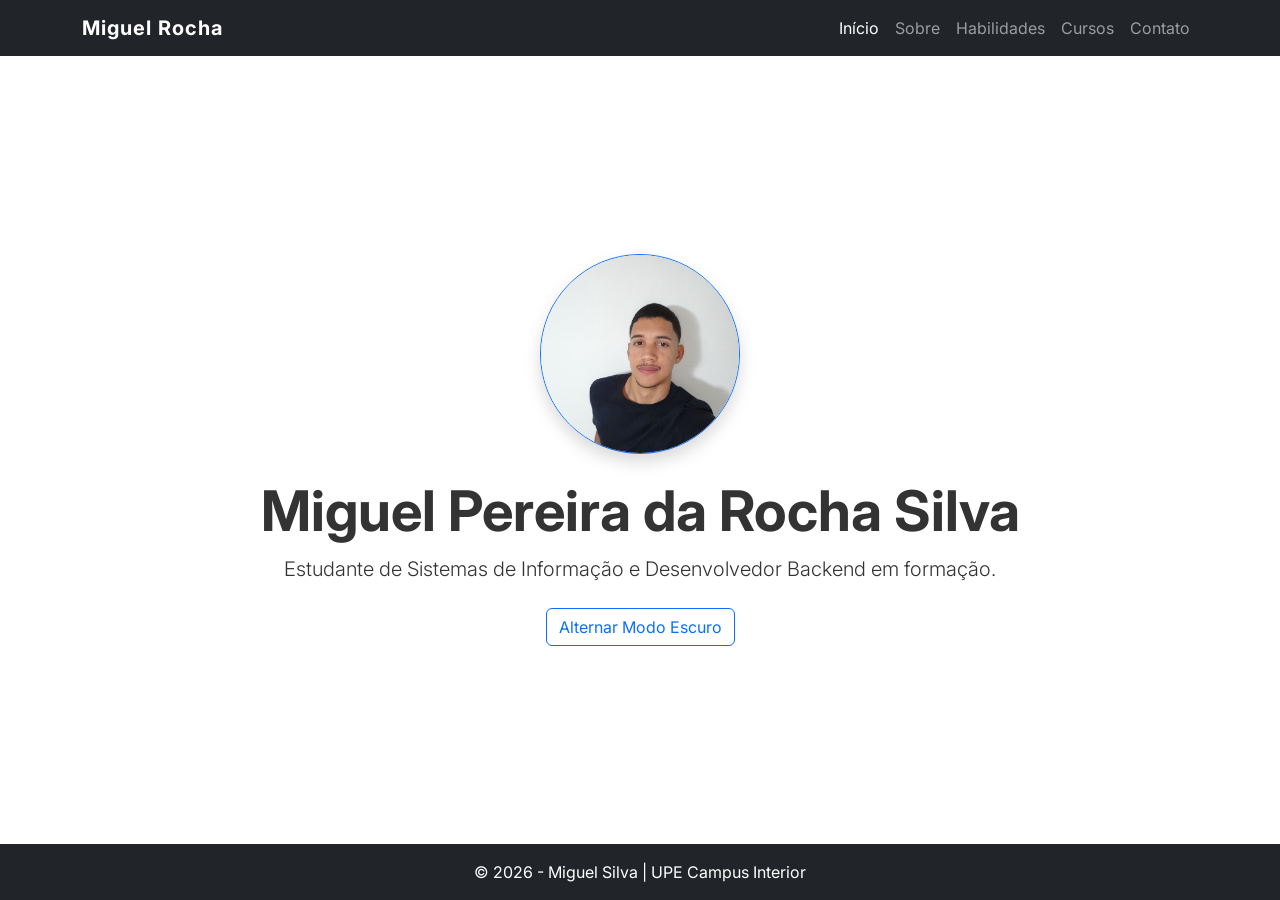
<file: index.html>
<!DOCTYPE html>
<html lang="pt-br">
<head>
    <meta charset="UTF-8">
    <meta name="viewport" content="width=device-width, initial-scale=1.0">
    <title>Portfólio | Miguel Silva</title>
    <link href="https://cdn.jsdelivr.net/npm/bootstrap@5.3.0/dist/css/bootstrap.min.css" rel="stylesheet">
    <link rel="stylesheet" href="style.css">
    <link href="https://fonts.googleapis.com/css2?family=Inter:wght@400;700&display=swap" rel="stylesheet">
</head>
<body class="d-flex flex-column min-vh-100">
    <header>
        <nav class="navbar navbar-expand-lg navbar-dark bg-dark">
            <div class="container">
                <a class="navbar-brand" href="index.html">Miguel Rocha</a>
                <button class="navbar-toggler" type="button" id="menu-toggle">
                    <span class="navbar-toggler-icon"></span>
                </button>
                <div class="collapse navbar-collapse" id="navbarNav">
                    <ul class="navbar-nav ms-auto">
                        <li class="nav-item"><a class="nav-link active" href="index.html">Início</a></li>
                        <li class="nav-item"><a class="nav-link" href="sobre.html">Sobre</a></li>
                        <li class="nav-item"><a class="nav-link" href="habilidades.html">Habilidades</a></li>
                        <li class="nav-item"><a class="nav-link" href="cursos.html">Cursos</a></li>
                        <li class="nav-item"><a class="nav-link" href="contato.html">Contato</a></li>
                    </ul>
                </div>
            </div>
        </nav>
    </header>

    <main class="container my-auto text-center">
        <section class="py-5">
            <img src="foto-miguel.jpg" alt="Foto de perfil de Miguel Silva" class="rounded-circle mb-4 border border-primary shadow" style="width: 200px; height: 200px; object-fit: cover;">
            <h1 class="display-4 fw-bold">Miguel Pereira da Rocha Silva</h1>
            <p class="lead">Estudante de Sistemas de Informação e Desenvolvedor Backend em formação.</p>
            <div class="mt-4">
                <button id="btn-tema" class="btn btn-outline-primary">Alternar Modo Escuro</button>
            </div>
        </section>
    </main>

    <footer class="bg-dark text-white text-center py-3">
        <p class="mb-0">&copy; 2026 - Miguel Silva | UPE Campus Interior</p>
    </footer>

    <script src="script.js"></script>
</body>
</html>
</file>
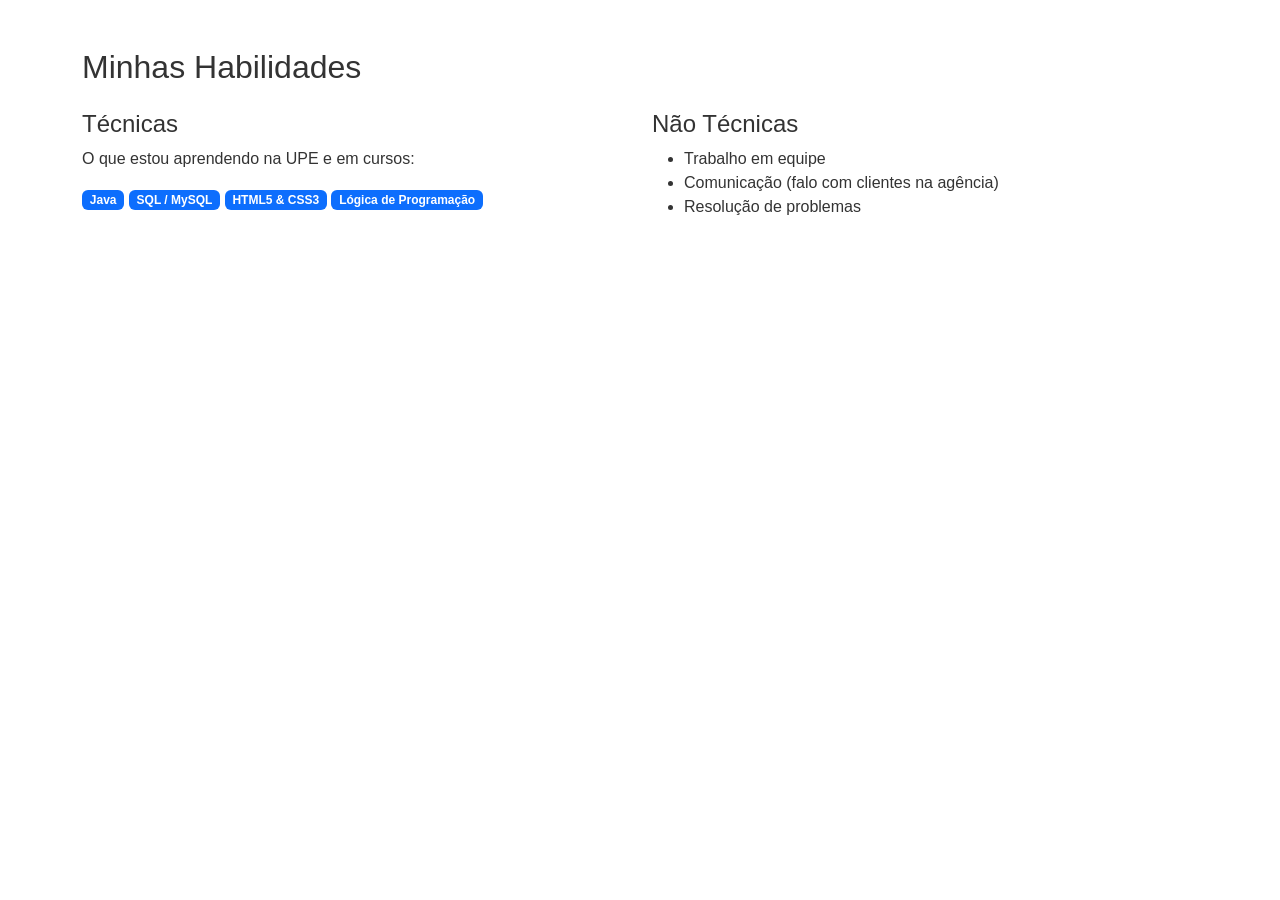
<file: habilidades.html>
<!DOCTYPE html>
<html lang="pt-br">
<head>
    <meta charset="UTF-8">
    <title>Habilidades | Miguel Silva</title>
    <link href="https://cdn.jsdelivr.net/npm/bootstrap@5.3.0/dist/css/bootstrap.min.css" rel="stylesheet">
    <link rel="stylesheet" href="style.css">
</head>
<body class="d-flex flex-column min-vh-100">
    <main class="container my-5">
    <h2 class="mb-4">Minhas Habilidades</h2>
    <div class="row">
        <div class="col-md-6">
            <h4>Técnicas</h4>
            <p>O que estou aprendendo na UPE e em cursos:</p>
            <span class="badge bg-primary">Java</span>
            <span class="badge bg-primary">SQL / MySQL</span>
            <span class="badge bg-primary">HTML5 & CSS3</span>
            <span class="badge bg-primary">Lógica de Programação</span>
        </div>
        <div class="col-md-6">
            <h4>Não Técnicas</h4>
            <ul>
                <li>Trabalho em equipe</li>
                <li>Comunicação (falo com clientes na agência)</li>
                <li>Resolução de problemas</li>
            </ul>
        </div>
    </div>
</main>
    <script src="script.js"></script>
</body>
</html>
</file>
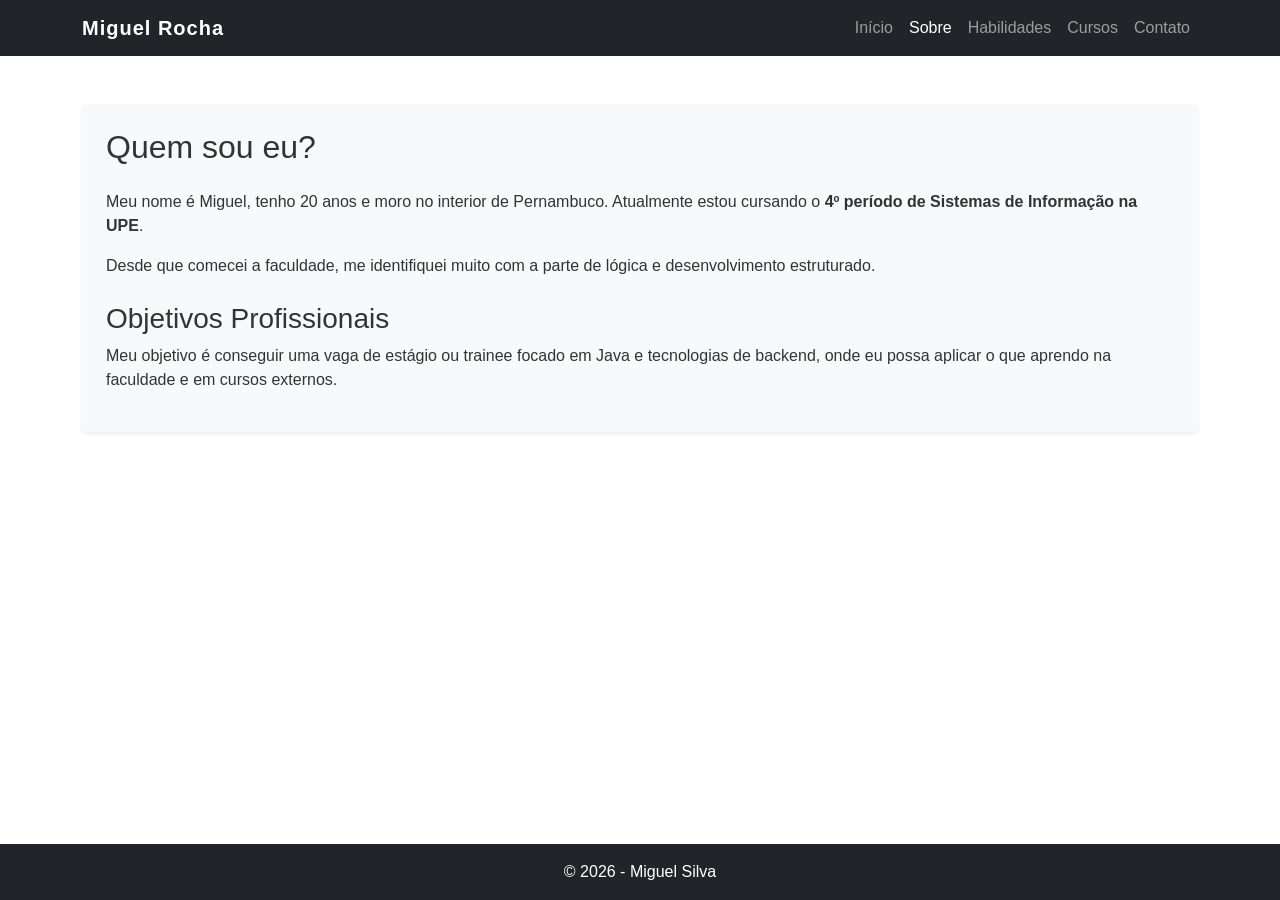
<file: sobre.html>
<!DOCTYPE html>
<html lang="pt-br">
<head>
    <meta charset="UTF-8">
    <meta name="viewport" content="width=device-width, initial-scale=1.0">
    <title>Sobre Mim | Miguel Silva</title>
    <link href="https://cdn.jsdelivr.net/npm/bootstrap@5.3.0/dist/css/bootstrap.min.css" rel="stylesheet">
    <link rel="stylesheet" href="style.css">
</head>
<body class="d-flex flex-column min-vh-100">
    <header>
        <nav class="navbar navbar-expand-lg navbar-dark bg-dark">
            <div class="container">
                <a class="navbar-brand" href="index.html">Miguel Rocha</a>
                <button class="navbar-toggler" type="button" id="menu-toggle"><span class="navbar-toggler-icon"></span></button>
                <div class="collapse navbar-collapse" id="navbarNav">
                    <ul class="navbar-nav ms-auto">
                        <li class="nav-item"><a class="nav-link" href="index.html">Início</a></li>
                        <li class="nav-item"><a class="nav-link active" href="sobre.html">Sobre</a></li>
                        <li class="nav-item"><a class="nav-link" href="habilidades.html">Habilidades</a></li>
                        <li class="nav-item"><a class="nav-link" href="cursos.html">Cursos</a></li>
                        <li class="nav-item"><a class="nav-link" href="contato.html">Contato</a></li>
                    </ul>
                </div>
            </div>
        </nav>
    </header>

    <main class="container my-5">
        <section class="bg-light p-4 rounded shadow-sm">
            <h2 class="mb-4">Quem sou eu?</h2>
            <p>Meu nome é Miguel, tenho 20 anos e moro no interior de Pernambuco. Atualmente estou cursando o <strong>4º período de Sistemas de Informação na UPE</strong>.</p>
            <p>Desde que comecei a faculdade, me identifiquei muito com a parte de lógica e desenvolvimento estruturado.</p>
            <h3 class="mt-4">Objetivos Profissionais</h3>
            <p>Meu objetivo é conseguir uma vaga de estágio ou trainee focado em Java e tecnologias de backend, onde eu possa aplicar o que aprendo na faculdade e em cursos externos.</p>
        </section>
    </main>

    <footer class="bg-dark text-white text-center py-3 mt-auto">
        <p class="mb-0">&copy; 2026 - Miguel Silva</p>
    </footer>
    <script src="script.js"></script>
</body>
</html>
</file>
<file: style.css>
/* Cores Customizadas */
:root {
    --primary-color: #0056b3;
    --dark-bg: #1a1a1a;
    --dark-text: #f0f0f0;
}

body {
    font-family: 'Inter', sans-serif;
    transition: 0.3s ease;
    background-color: #fff;
    color: #333;
}

/* R11: Dark Mode Classes */
body.dark-mode {
    background-color: var(--dark-bg);
    color: var(--dark-text);
}

body.dark-mode .bg-light {
    background-color: #2d2d2d !important;
    color: white;
}

body.dark-mode .list-group-item {
    background-color: #333;
    color: white;
}

/* R9: Ajuste do menu mobile */
.show-menu {
    display: block !important;
}

.navbar-brand {
    font-weight: 700;
    letter-spacing: 1px;
}

.progress { height: 10px; margin-bottom: 20px; }
</file>
